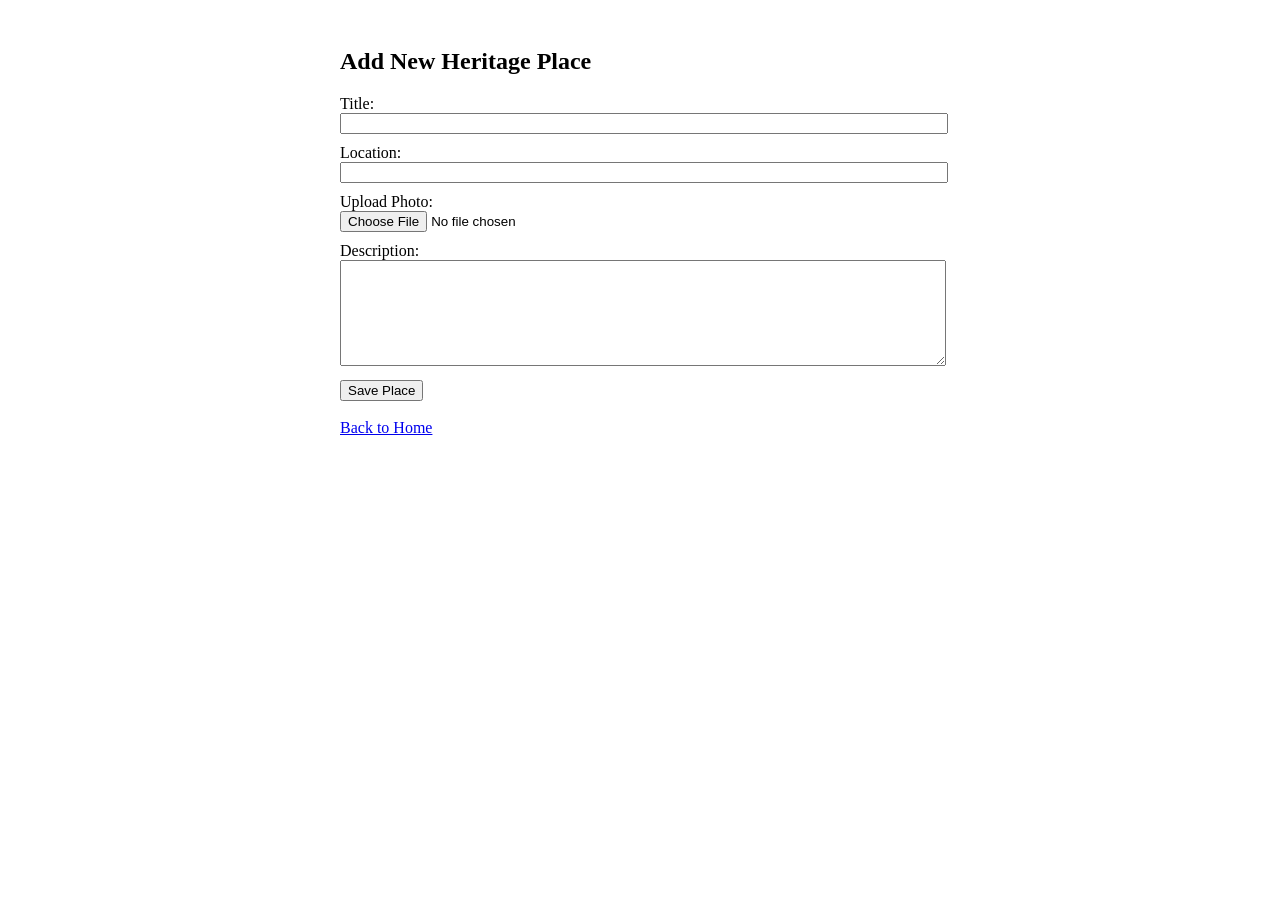
<file: templates/add.html>
<!DOCTYPE html>
<html lang="en">
<head>
    <meta charset="UTF-8">
    <title>Add Karnali Heritage Place</title>
</head>
<body>
    <div style="max-width: 600px; margin: auto; padding: 20px;">
        <h2>Add New Heritage Place</h2>
        <form method="POST" enctype="multipart/form-data">
            <label>Title:</label><br>
            <input type="text" name="title" required style="width: 100%; margin-bottom: 10px;"><br>
            
            <label>Location:</label><br>
            <input type="text" name="location" required style="width: 100%; margin-bottom: 10px;"><br>
            
            <label>Upload Photo:</label><br>
            <input type="file" name="image" required style="width: 100%; margin-bottom: 10px;"><br>
            
            <label>Description:</label><br>
            <textarea name="description" required style="width: 100%; height: 100px; margin-bottom: 10px;"></textarea><br>
            
            <button type="submit">Save Place</button>
        </form>
        <br>
        <a href="{{ url_for('index') }}">Back to Home</a>
    </div>
</body>
</html>
</file>
